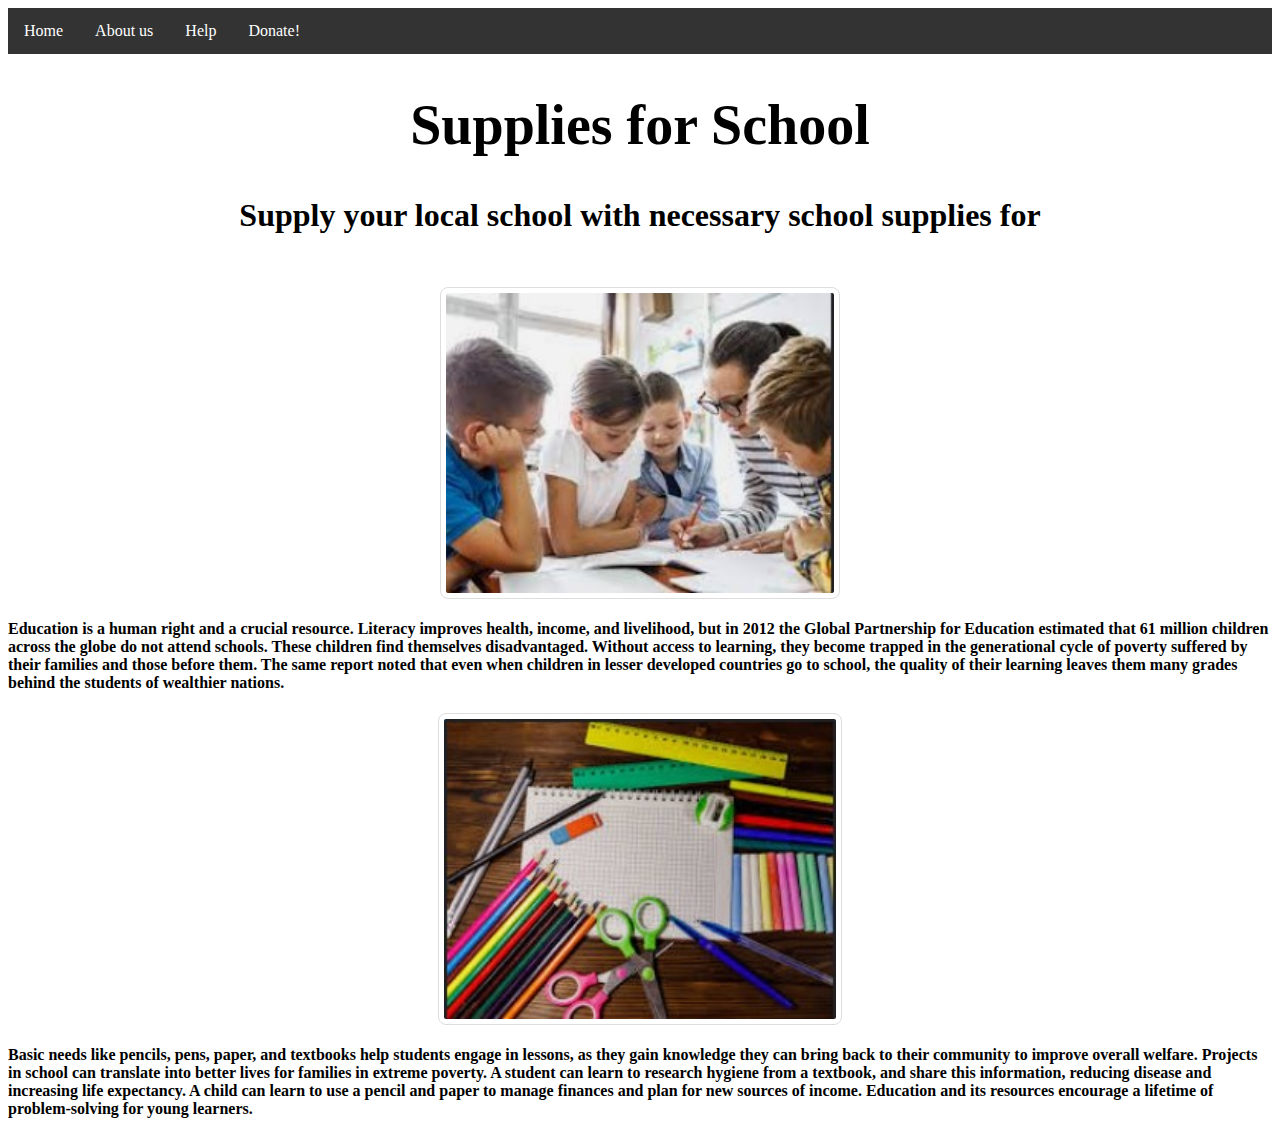
<file: home.html>
<!DOCTYPE html>
<html lang="en">
<head>
    <meta charset="UTF-8">
    <meta http-equiv="X-UA-Compatible" content="IE=edge">
    <meta name="viewport" content="width=device-width, initial-scale=1.0">
    <link rel="stylesheet" href="css/homeStyle.css">
    <title>Document</title>

    <link href="https://cdn.jsdelivr.net/npm/bootstrap@5.1.3/dist/css/bootstrap.min.css" rel="stylesheet" integrity="sha384-1BmE4kWBq78iYhFldvKuhfTAU6auU8tT94WrHftjDbrCEXSU1oBoqyl2QvZ6jIW3" crossorigin="anonymous">
    <script src="https://cdn.jsdelivr.net/npm/bootstrap@5.1.3/dist/js/bootstrap.bundle.min.js" integrity="sha384-ka7Sk0Gln4gmtz2MlQnikT1wXgYsOg+OMhuP+IlRH9sENBO0LRn5q+8nbTov4+1p" crossorigin="anonymous"></script>


    <script src="https://cdn.jsdelivr.net/npm/@popperjs/core@2.10.2/dist/umd/popper.min.js" integrity="sha384-7+zCNj/IqJ95wo16oMtfsKbZ9ccEh31eOz1HGyDuCQ6wgnyJNSYdrPa03rtR1zdB" crossorigin="anonymous"></script>
<script src="https://cdn.jsdelivr.net/npm/bootstrap@5.1.3/dist/js/bootstrap.min.js" integrity="sha384-QJHtvGhmr9XOIpI6YVutG+2QOK9T+ZnN4kzFN1RtK3zEFEIsxhlmWl5/YESvpZ13" crossorigin="anonymous"></script>
</head>
<body>
    <header>
        <div>
            <ul id=navagationBar>
                <li><a href="home.html">Home</a></li>
                <li><a href="pages/page1.html">About us</a></li>
                <li><a href="pages/page2.html">Help</a></li>
                <li><a href="pages/page3.html">Donate!</a></li>
            </ul>
        </div>

        <div class="container" id=about>
        <h1>Supplies for School</h1>

        <h3>Supply your local school with necessary school supplies for </h3>

<img src="./images/pic1.jpg" alt="">

        <h4>Education is a human right and a crucial resource. Literacy improves health, income, and 
            livelihood, but in 2012 the Global Partnership for Education estimated that 61 million 
            children across the globe do not attend schools. These children find themselves disadvantaged. 
            Without access to learning, they become trapped in the generational cycle of poverty suffered by 
            their families and those before them. The same report noted that even when children in lesser developed 
            countries go to school, the quality of their learning leaves them many grades behind the students of 
            wealthier nations.
        </h4>

<img src="./images/pic2.jpg" alt="">

        <h4>Basic needs like pencils, pens, paper, and textbooks help students engage in lessons, as they 
            gain knowledge they can bring back to their community to improve overall welfare. Projects in 
            school can translate into better lives for families in extreme poverty. A student can learn to 
            research hygiene from a textbook, and share this information, reducing disease and increasing 
            life expectancy. A child can learn to use a pencil and paper to manage finances and plan for new 
            sources of income. Education and its resources encourage a lifetime of problem-solving for young learners.
        </h4>



        </div>
        
    </header>





</body>


</html>
</file>
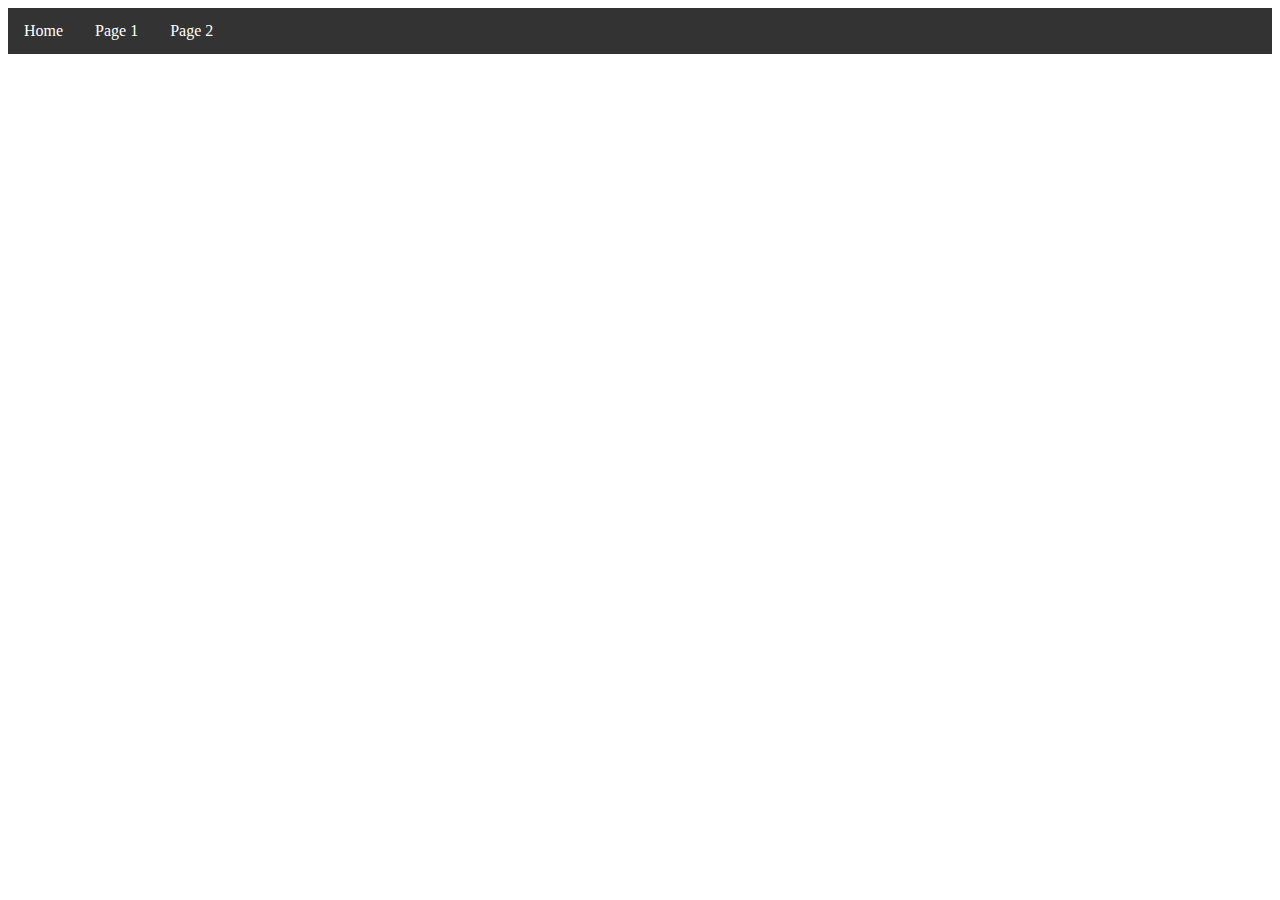
<file: pages/page1.html>
<!DOCTYPE html>
<html lang="en">
<head>
    <meta charset="UTF-8">
    <meta http-equiv="X-UA-Compatible" content="IE=edge">
    <meta name="viewport" content="width=device-width, initial-scale=1.0">
    <title>Document</title>

    <style>
        ul {
          list-style-type: none;
          margin: 0;
          padding: 0;
          overflow: hidden;
          background-color: #333;
        }
        
        li {
          float: left;
        }
        
        li a {
          display: inline-block;
          color: white;
          text-align: center;
          padding: 14px 16px;
          text-decoration: none;
        }
        
        </style>


</head>
<body>

    <header>
        <div>
            <ul id=navagationBar>
                <li><a href="/Assignment-1-Group-6/home.html">Home</a></li>
                <li><a href="/Assignment-1-Group-6/pages/page1.html">Page 1</a></li>
                <li><a href="/Assignment-1-Group-6/pages/page2.html">Page 2</a></li>
            </ul>
        </div>
    </header>
    
</body>
</html>
</file>
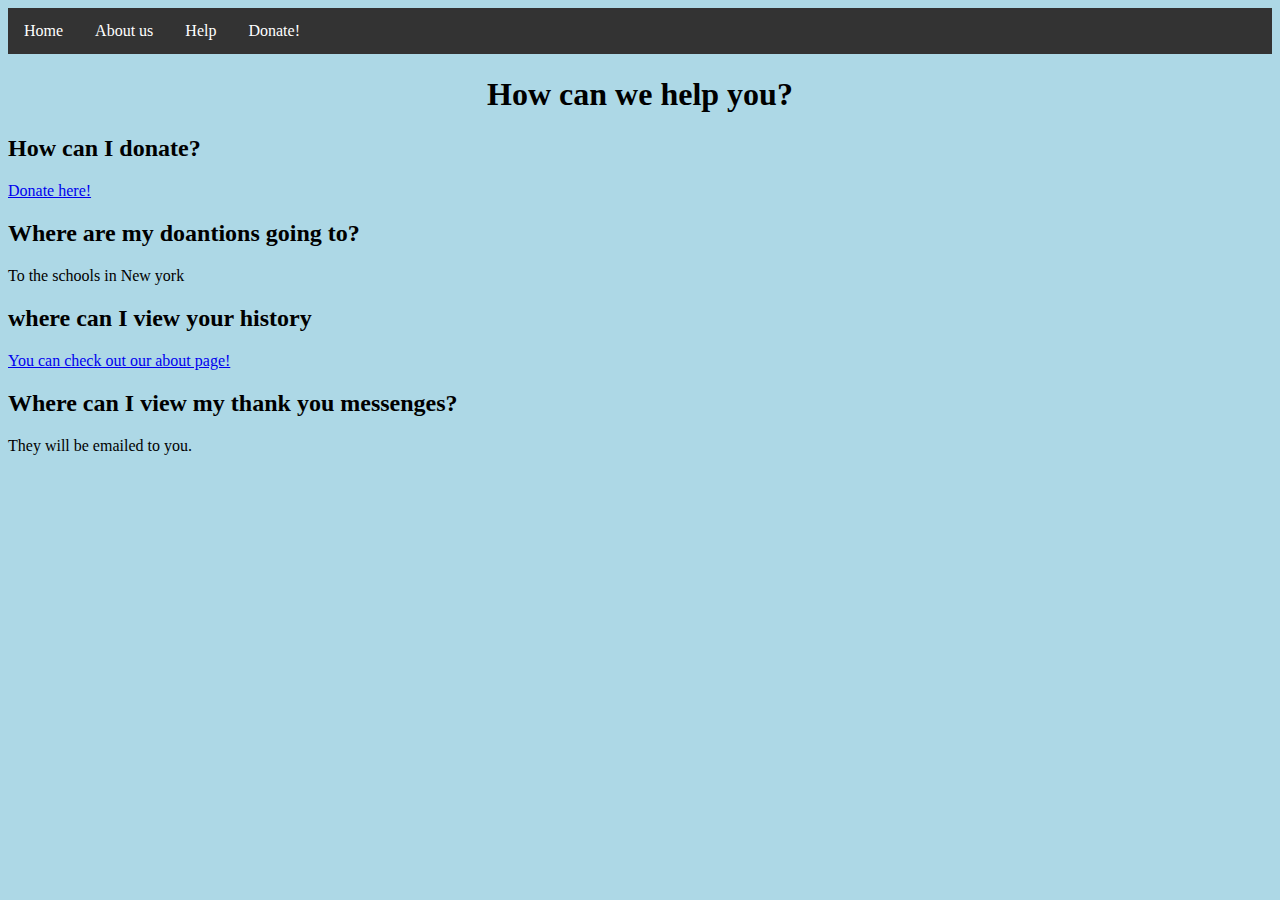
<file: pages/page2.html>
<!DOCTYPE html>
<html lang="en">
<head>
    <meta charset="UTF-8">
    <meta http-equiv="X-UA-Compatible" content="IE=edge">
    <meta name="viewport" content="width=device-width, initial-scale=1.0">
  
    <link rel="stylesheet" href="../css/stylehelp.css">
    <title>Document</title>
    
</head>
<body>

    <ul id="navagationBar">
        <li><a href="../home.html">Home</a></li>
        <li><a href="page1.html">About us</a></li>
        <li><a href="page2.html">Help</a></li>
        <li><a href="page3.html">Donate!</a></li>
    </ul>   
    <div>
        <h1> How can we help you?</h1>
        <div>
            <h2> How can I donate?</h2>
            <p> <a href="/Assignment-1-Group-6/pages/page3.html"> Donate here!</a></p>
            <h2>Where are my doantions going to? </h2>
            <p> To the schools in New york</p>
            <h2>where can I view your history</h2>
            <p> <a href="/Assignment-1-Group-6/pages/page3.html"> You can check out our about page!</a></p>
            <h2>Where can I view my thank you messenges?</h2>
            <p> They will be emailed to you.</p>
        </div>
      
    </div>
</body>
</html>
</file>
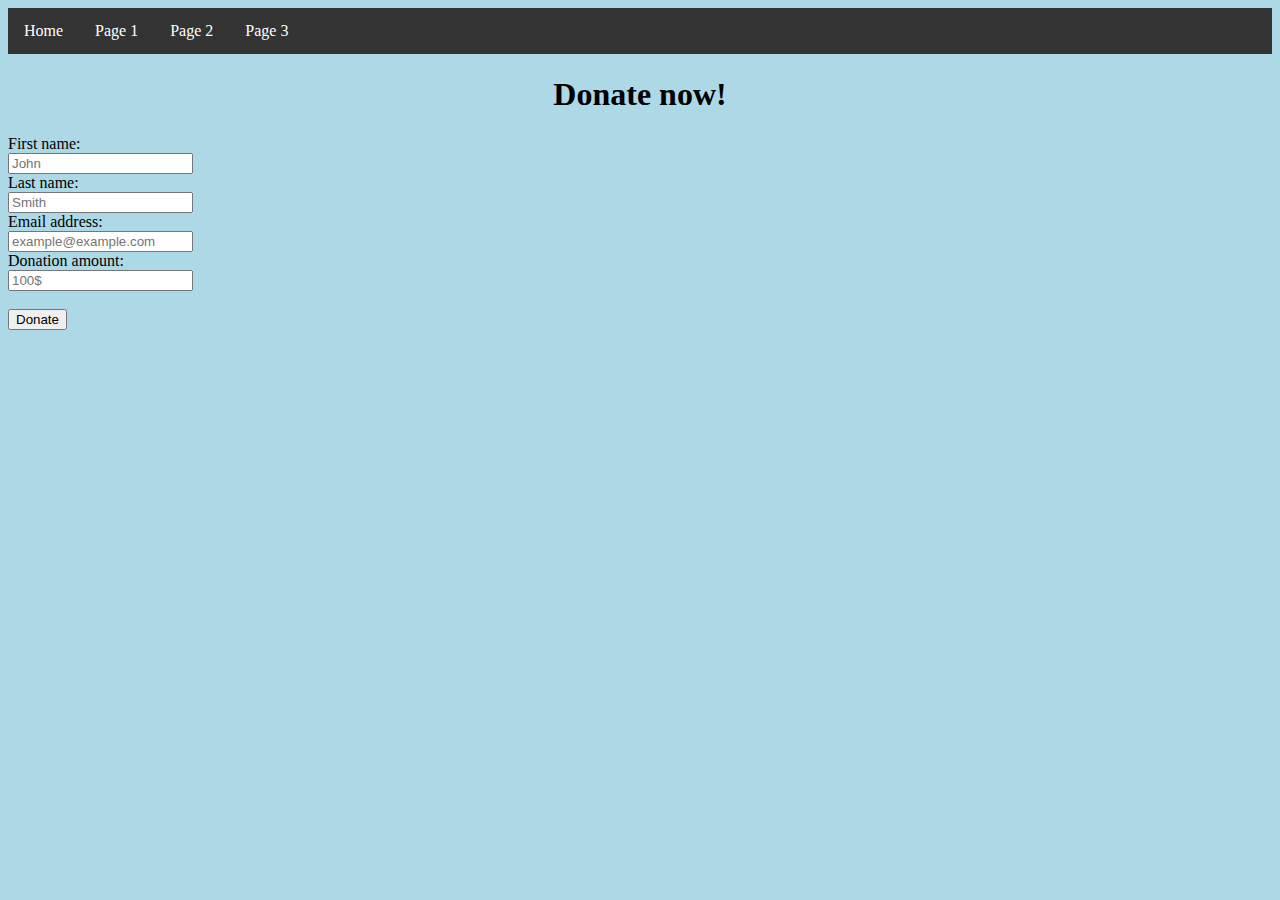
<file: pages/page3.html>
<!DOCTYPE html>
<html lang="en">
<head>
    <meta charset="UTF-8">
    <meta http-equiv="X-UA-Compatible" content="IE=edge">
    <meta name="viewport" content="width=device-width, initial-scale=1.0">
    <link rel="stylesheet" href="../css/stylehelp.css">
    <title>Document</title>
</head>
<body>
    <ul id="navagationBar">
        <li><a href="/Assignment-1-Group-6/home.html">Home</a></li>
        <li><a href="page1.html">Page 1</a></li>
        <li><a href="page2.html">Page 2</a></li>
        <li><a href="page3.html">Page 3</a></li>
    </ul>   
    <h1> Donate now!</h1>
    <form name=donationForm>
      <label for="fname">First name:</label><br>
      <input type="text" placeholder="John"><br>

      <label for="lname">Last name:</label><br>
      <input type="text" placeholder="Smith"><br>

      <label for="email">Email address:</label><br>
      <input type="email" placeholder="example@example.com"><br>

      <label for="donation">Donation amount:</label><br>
      <input type="text" placeholder="100$"><br><br>

      <input type="submit" value="Donate">
    </form>
    
</body>
</html>
</file>
<file: css/homeStyle.css>
ul {
    list-style-type: none;
    margin: 0;
    padding: 0;
    overflow: hidden;
    background-color: #333;
  }

  header {
<<<<<<< HEAD
    background-color: rgb(173, 216, 230);
=======
    background-color: lightblue;
>>>>>>> a32c3fb896516578f1badf98c84ebe56776f9c03
  }
  
  li {
    float: left;
  }
  
  li a {
    display: inline-block;
    color: white;
    text-align: center;
    padding: 14px 16px;
    text-decoration: none;
  }

  h1 {
    font-size: 3.5rem;
    text-align: center;
    line-height: 1.2;
  }

  h3 {
    font-size: 2rem;
    text-align: center;
    line-height: 1.2;
    padding-bottom: 20px;
  }



  img {
    max-width: 100%;
    border: 1px solid #ddd;
    border-radius: 8px;
    padding: 5px;
    display: block;
    height: 300px;
    margin: 0 auto;
  }
</file>
<file: css/stylehelp.css>
ul {
  list-style-type: none;
  margin: 0;
  padding: 0;
  overflow: hidden;
  background-color: #333;
}

li {
  float: left;
}
body {
  background-color: lightblue;
}
li a {
  display: inline-block;
  color: white;
  text-align: center;
  padding: 14px 16px;
  text-decoration: none;
}
h1{
  text-align: center;
  line-height: 1.2;
}
</file>
